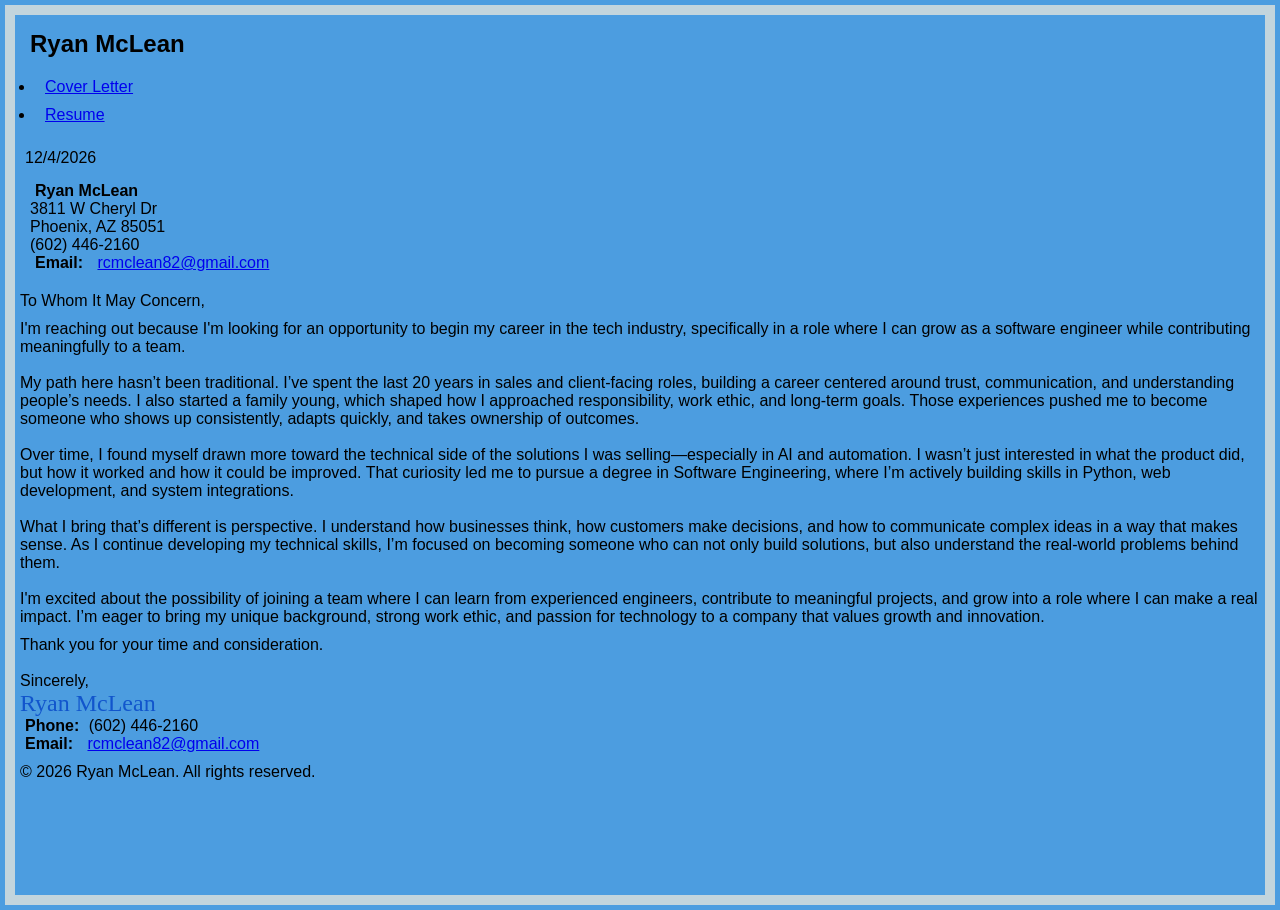
<file: index.html>
<!DOCTYPE html>
<html lang="en">
<head>
    <meta charset="UTF-8">
    <meta name="viewport" content="width=device-width, initial-scale=1.0">
    <title>Cover Letter</title>
    <link rel="stylesheet" href="style.css">
</head>
<body>
<article>
    <header>
        <h1>Ryan McLean</h1>
        <nav>
            <ul>
                <li><a href="index.html">Cover Letter</a></li>
                <li><a href="Resume-Tech.htm">Resume</a></li>
            </ul>
        </nav>
    </header>
    
    <div id="date-container"></div>
        <script>
            const dateContainer = document.getElementById('date-container');
            const currentDate = new Date();
            dateContainer.textContent = currentDate.toLocaleDateString();
        </script>
    <main>
        <section id="contact-info">
            <p><strong>Ryan McLean</strong><br>
                3811 W Cheryl Dr<br>
                Phoenix, AZ 85051<br>
                (602) 446-2160<br>
                <strong>Email:</strong> <a href="mailto:rcmclean82@gmail.com">rcmclean82@gmail.com</a>
            </p>
        </section>
</article>
        <section id="salutation">
            <p>To Whom It May Concern,<br></p>
        </section>

        <section id="body">
            <p>I'm reaching out because I'm looking for an opportunity to begin my career in the tech industry, specifically in a role where I can grow as a software engineer while contributing meaningfully to a team.</p> <br>

            <p>My path here hasn’t been traditional. I’ve spent the last 20 years in sales and client-facing roles, building a career centered around trust, communication, and understanding people’s needs. I also started a family young, which shaped how I approached responsibility, work ethic, and long-term goals. Those experiences pushed me to become someone who shows up consistently, adapts quickly, and takes ownership of outcomes.  <br>
            <br>   
            <p>Over time, I found myself drawn more toward the technical side of the solutions I was selling—especially in AI and automation. I wasn’t just interested in what the product did, but how it worked and how it could be improved. That curiosity led me to pursue a degree in Software Engineering, where I’m actively building skills in Python, web development, and system integrations.</p>
            <br>
            <p>What I bring that’s different is perspective. I understand how businesses think, how customers make decisions, and how to communicate complex ideas in a way that makes sense. As I continue developing my technical skills, I’m focused on becoming someone who can not only build solutions, but also understand the real-world problems behind them. </p>
            <br>
            <p>I'm excited about the possibility of joining a team where I can learn from experienced engineers, contribute to meaningful projects, and grow into a role where I can make a real impact. I’m eager to bring my unique background, strong work ethic, and passion for technology to a company that values growth and innovation.</p>
        </section>   
        <article id="closing">
            <p>Thank you for your time and consideration.</p>
            <br>
            <p>Sincerely,</p>
            <p style="font-family: cursive; font-size: 24px; color: #1155cc;">Ryan McLean</p>
            <p><strong>Phone:</strong> (602) 446-2160<br>
            <strong>Email:</strong> <a href="mailto:rcmclean82@gmail.com">rcmclean82@gmail.com</a></p>
        </article>
    </main>

    <footer>
        <p>&copy; 2026 Ryan McLean. All rights reserved.</p>
    </footer>
</body>
</html>
</file>
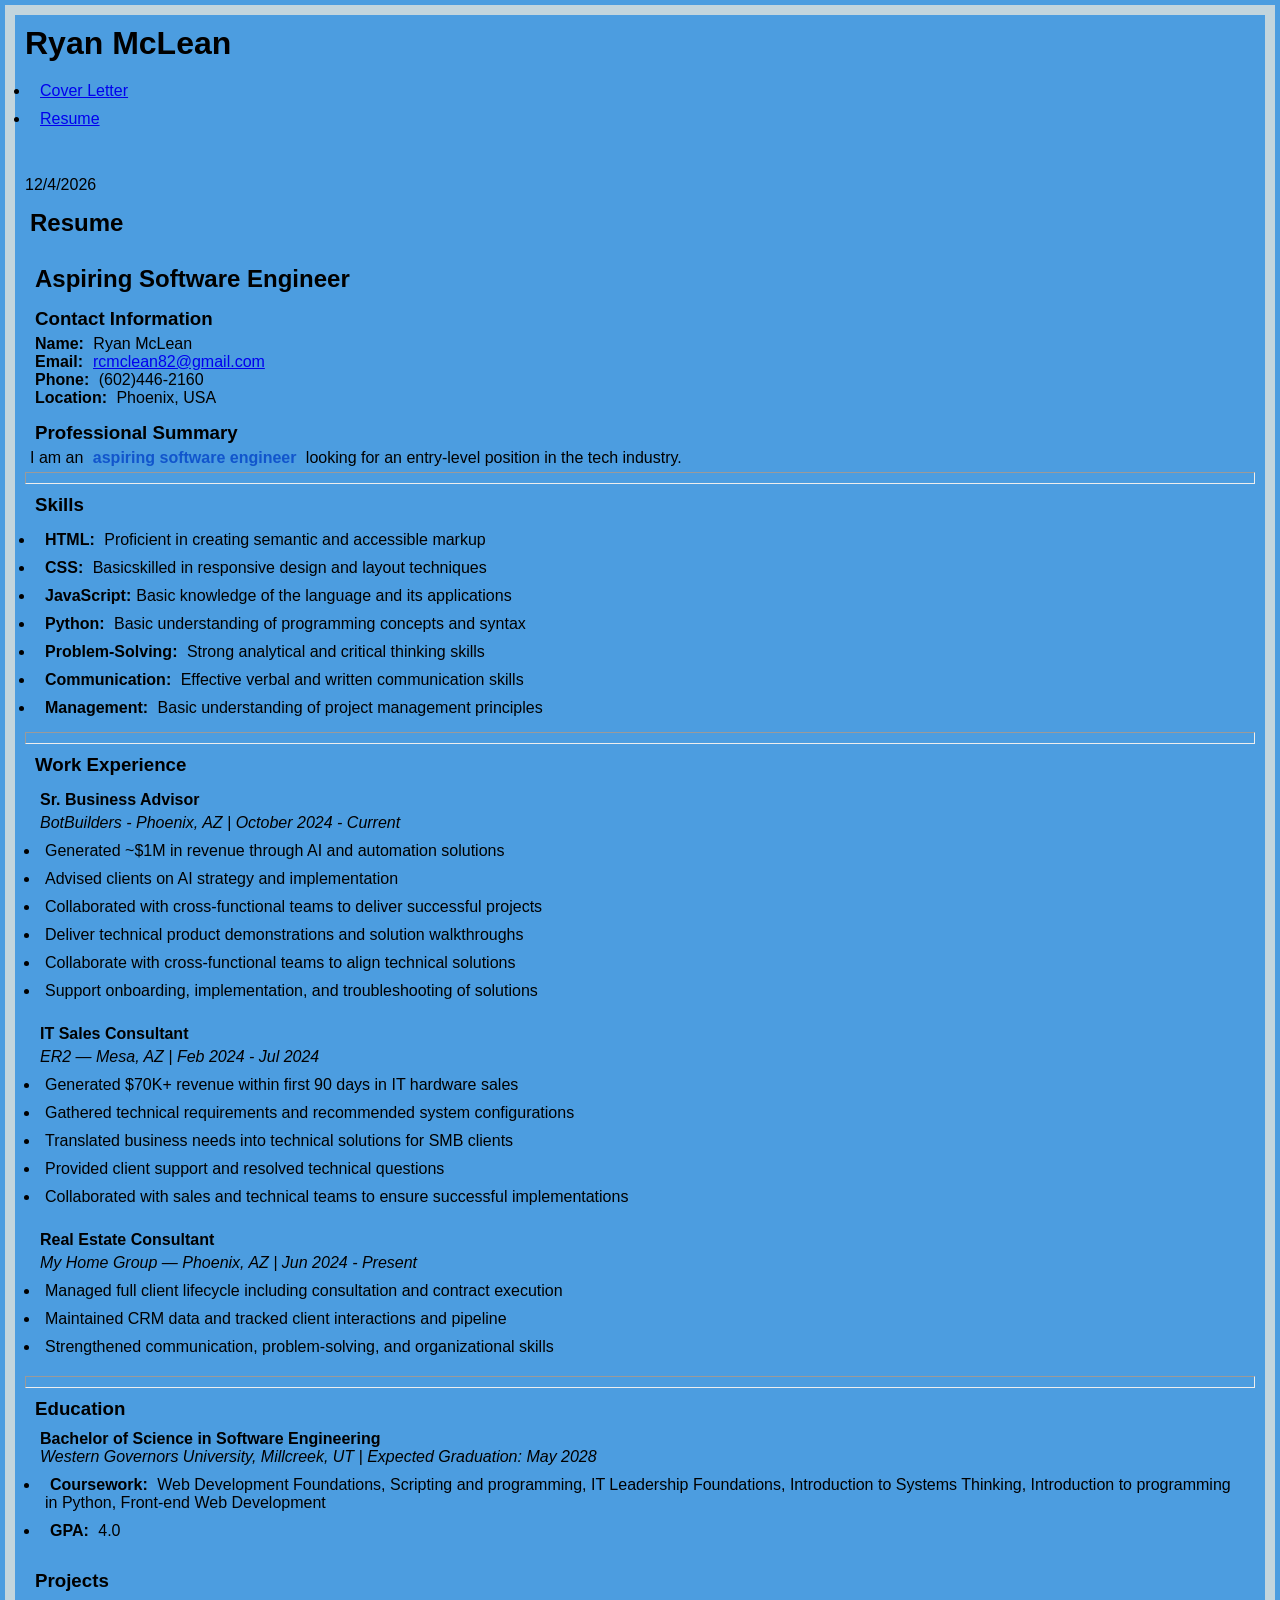
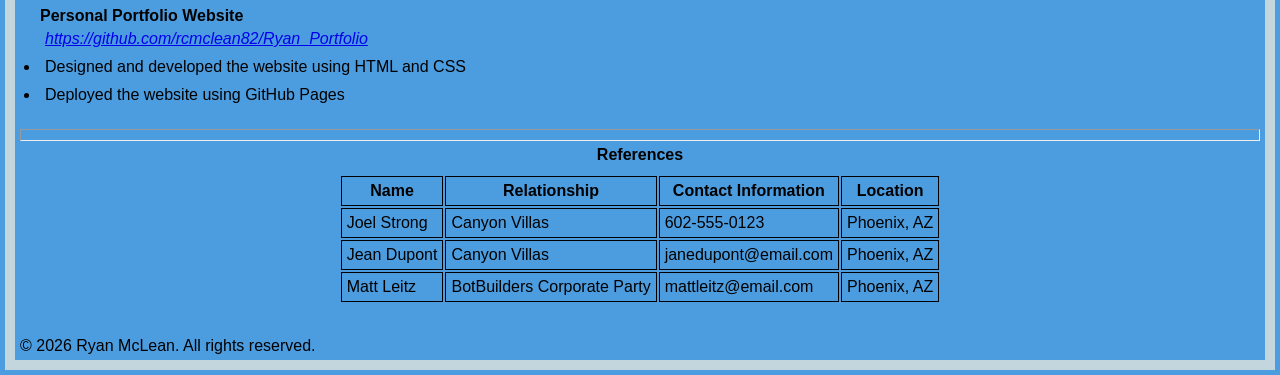
<file: Resume-Tech.htm>
<!DOCTYPE html>
<html lang="en">
<head>
    <meta charset="UTF-8">
    <meta name="viewport" content="width=device-width, initial-scale=1.0">
    <title>Ryan McLean - Professional Resume</title>
    <link rel="stylesheet" href="style.css">
    </head> 
<body>
<script>
console.log("Looking for my first tech job!")
</script>
    <header>
        <h1>Ryan McLean</h1>
        <nav>
            <ul>
                <li><a href="index.html">Cover Letter</a></li>
                <li><a href="Resume-Tech.htm">Resume</a></li>
            </ul>
        </nav>
    </header>
    <main>
 <br>
   <div id="date-container"></div>
        <script>
            const dateContainer = document.getElementById('date-container');
            const currentDate = new Date();
            dateContainer.textContent = currentDate.toLocaleDateString();
        </script>
    <section>
        <h2>Resume
            <br>
            <br>
            <strong>Aspiring Software Engineer</strong></h2>
        <article id="contact">
            <h3>Contact Information</h3>
            <p><strong>Name:</strong> Ryan McLean</p>
            <p><strong>Email:</strong><a href="mailto:rcmclean82@gmail.com">rcmclean82@gmail.com</a></p>
            <p><strong>Phone:</strong> (602)446-2160</p>
            <p><strong>Location:</strong> Phoenix, USA</p>  
        </article>

        <article id="summary">
            <h3>Professional Summary</h3>
            <p>I am an <span class="highlight">aspiring software engineer</span> looking for an entry-level position in the tech industry.
            </p>
        </article>
<hr>
        <article id="skills">
            <h3>Skills</h3>
            <ul>
                <li><strong>HTML:</strong> Proficient in creating semantic and accessible markup</li>
                <li><strong>CSS:</strong> Basicskilled in responsive design and layout techniques</li>
                <li><strong>JavaScript:</strong>Basic knowledge of the language and its applications</li>
                <li><strong>Python:</strong> Basic understanding of programming concepts and syntax</li>
                <li><strong>Problem-Solving:</strong> Strong analytical and critical thinking skills</li>
                <li><strong>Communication:</strong> Effective verbal and written communication skills</li>
                <li><strong>Management:</strong> Basic understanding of project management principles</li>
            </ul>
        </article>
<hr>
        <article id="experience">
            <h3>Work Experience</h3>
            <div class="job">
                <h4>Sr. Business Advisor</h4>
                <p><em>BotBuilders - Phoenix, AZ | October 2024 - Current</em></p>
                <ul>
                    <li>Generated ~$1M in revenue through AI and automation solutions</li>
                    <li>Advised clients on AI strategy and implementation</li>
                    <li>Collaborated with cross-functional teams to deliver successful projects</li>
                    <li>Deliver technical product demonstrations and solution walkthroughs</li>
                    <li>Collaborate with cross-functional teams to align technical solutions</li>
                    <li>Support onboarding, implementation, and troubleshooting of solutions</li> 
                </ul>
            </div>
            <div class="job">
                <h4>IT Sales Consultant</h4>
                <p><em>ER2 — Mesa, AZ | Feb 2024 - Jul 2024</em></p>
                <ul>
                    <li>Generated $70K+ revenue within first 90 days in IT hardware sales</li>
                    <li>Gathered technical requirements and recommended system configurations</li>
                    <li>Translated business needs into technical solutions for SMB clients</li>
                    <li>Provided client support and resolved technical questions</li>
                    <li>Collaborated with sales and technical teams to ensure successful implementations</li>
                </ul>
            </div>
                <div class="job">
                    <h4>Real Estate Consultant</h4>
                    <p><em>My Home Group — Phoenix, AZ | Jun 2024 - Present</em></p>
                    <ul>
                        <li>Managed full client lifecycle including consultation and contract execution</li>
                        <li>Maintained CRM data and tracked client interactions and pipeline</li>
                        <li>Strengthened communication, problem-solving, and organizational skills</li>
                    </ul>
        </article>
<hr>
        <article id="education">
            <h3>Education</h3>
            <div class="education">
                <p><strong>Bachelor of Science in Software Engineering</strong></p>
                <p><em>Western Governors University, Millcreek, UT | Expected Graduation: May 2028</em></p>
                <ul>
                    <li><strong>Coursework:</strong> Web Development Foundations, Scripting and programming, IT Leadership Foundations, Introduction to Systems Thinking, Introduction to programming in Python, Front-end Web Development</li>
                    <li><strong>GPA:</strong> 4.0</li>
            </div>
        </article>
        <article id="projects">
            <h3>Projects</h3>
            <div class="project">
                <h4>Personal Portfolio Website</h4>
                <p><em><a href="https://github.com/rcmclean82/Ryan_Portfolio" target="_blank">https://github.com/rcmclean82/Ryan_Portfolio</a></em></p>
                <ul>
                    <li>Designed and developed the website using HTML and CSS</li>
                    <li>Deployed the website using GitHub Pages</li>
                </ul>
            </div>
    </section>
<hr>
<table>
    <caption><strong>References</strong></caption>
    <tr>
        <th style="border: 1px solid #000;">Name</th>
        <th style="border: 1px solid #000;">Relationship</th>
        <th style="border: 1px solid #000;">Contact Information</th>
        <th style="border: 1px solid #000;">Location</th>
    </tr>
    <tr>
        <td style="border: 1px solid #000;">Joel Strong</td>
        <td style="border: 1px solid #000;">Canyon Villas</td>
        <td style="border: 1px solid #000;">602-555-0123</td>
        <td style="border: 1px solid #000;">Phoenix, AZ</td>
    </tr>
    <tr>
        <td style="border: 1px solid #000;">Jean Dupont</td>
        <td style="border: 1px solid #000;">Canyon Villas</td>
        <td style="border: 1px solid #000;">janedupont@email.com</td>
        <td style="border: 1px solid #000;">Phoenix, AZ</td>
    </tr>
     <tr>
        <td style="border: 1px solid #000;">Matt Leitz</td>
        <td style="border: 1px solid #000;">BotBuilders Corporate Party</td>
        <td style="border: 1px solid #000;">mattleitz@email.com</td>
        <td style="border: 1px solid #000;">Phoenix, AZ</td>
    </tr>
                                
</table>
    </section>
    </main>
    <br>
    <footer>
        <p>&copy; 2026 Ryan McLean. All rights reserved.</p>
    </footer>
</body>
</html>
</file>
<file: style.css>
/*Universal Selector*/
* {margin:auto;
    padding: 5px;
    box-sizing: border-box;
} 
p {
  margin: 0;
  padding: 0;
}
/*Border Style*/  
p.dashed {border-style: dashed;}
/*Type Selector*/
body {
    font-family: Arial,sans-serif;
    margin: 20px;
    padding: 0;
    background-color: #4c9de0;
}
/*Class Selector*/
.highlight {
    color: #1155CC;
    font-weight: bold;
}
.profile-photo {
    width: 140px;
    max-width: 100%;
    border-radius: 10px;
    display: block;
    margin-bottom: 1rem;
}
/*Descendant Selector*/
div p a {text-decoration: underline;}

/*psudo-class selector*/
a:hover {
    color: #c3cef1;
    font-weight: bold;
}   
/*Border Property*/
body {
    border: 10px solid #c3d5dd;
    margin: 0;
    min-height: 100vh;
    box-sizing: border-box;
}
/*List Style Property*/
ol.g {list-style: decimal;}
</file>
